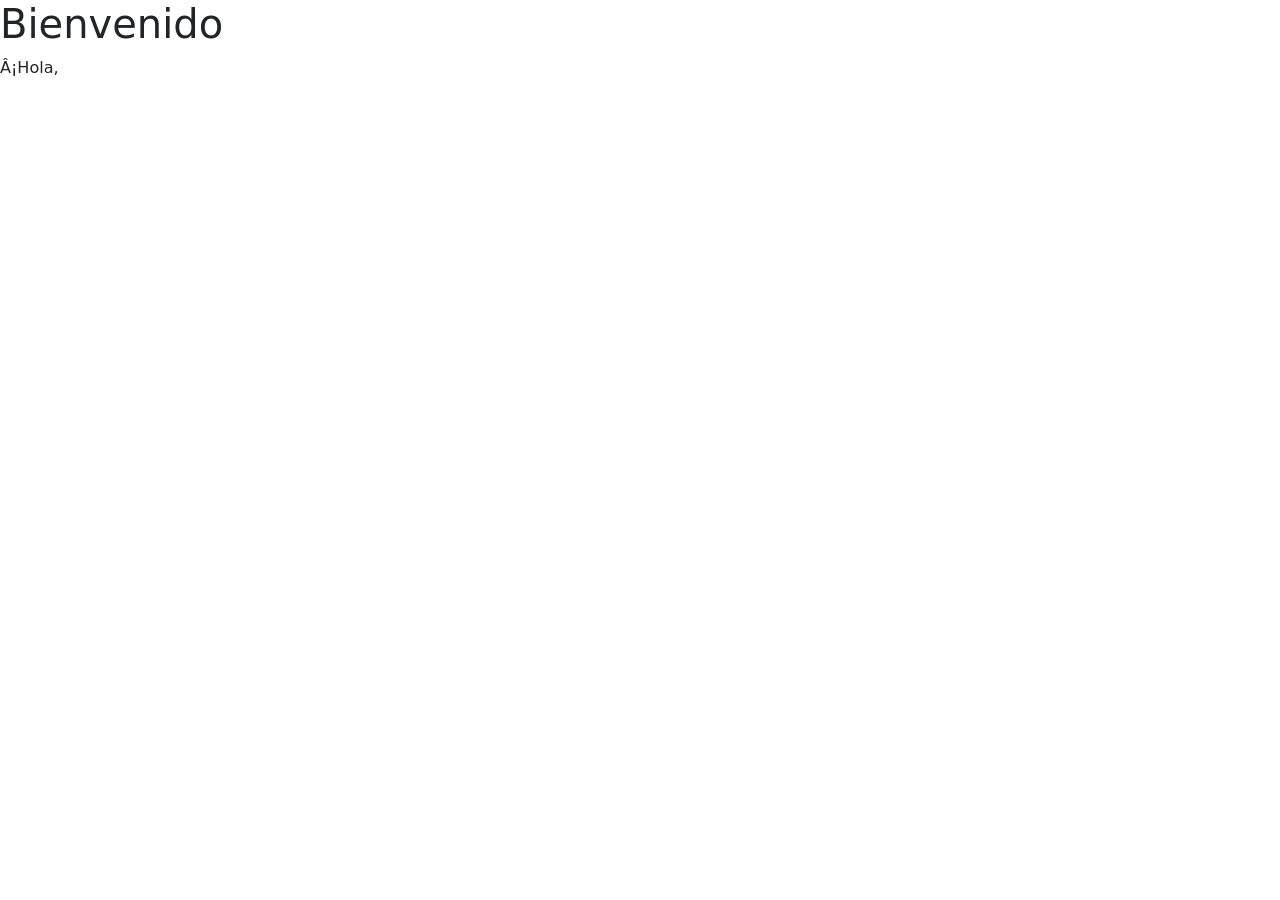
<file: index.html>
<!DOCTYPE html>
<html>
<head>
    <title>Proyecto Colaborativo</title>
    <link href="https://cdn.jsdelivr.net/npm/bootstrap@5.3.8/dist/css/bootstrap.min.css" rel="stylesheet" integrity="sha384-sRIl4kxILFvY47J16cr9ZwB07vP4J8+LH7qKQnuqkuIAvNWLzeN8tE5YBujZqJLB" crossorigin="anonymous">
<script src="https://cdn.jsdelivr.net/npm/bootstrap@5.3.8/dist/js/bootstrap.bundle.min.js" integrity="sha384-FKyoEForCGlyvwx9Hj09JcYn3nv7wiPVlz7YYwJrWVcXK/BmnVDxM+D2scQbITxI" crossorigin="anonymous"></script>

<script src="https://cdn.jsdelivr.net/npm/@popperjs/core@2.11.8/dist/umd/popper.min.js" integrity="sha384-I7E8VVD/ismYTF4hNIPjVp/Zjvgyol6VFvRkX/vR+Vc4jQkC+hVqc2pM8ODewa9r" crossorigin="anonymous"></script>
<script src="https://cdn.jsdelivr.net/npm/bootstrap@5.3.8/dist/js/bootstrap.min.js" integrity="sha384-G/EV+4j2dNv+tEPo3++6LCgdCROaejBqfUeNjuKAiuXbjrxilcCdDz6ZAVfHWe1Y" crossorigin="anonymous"></script>
</head>
<body>
    <h1>Bienvenido</h1>
    <p>¡Hola,</p>
</body>
</html>
</file>
